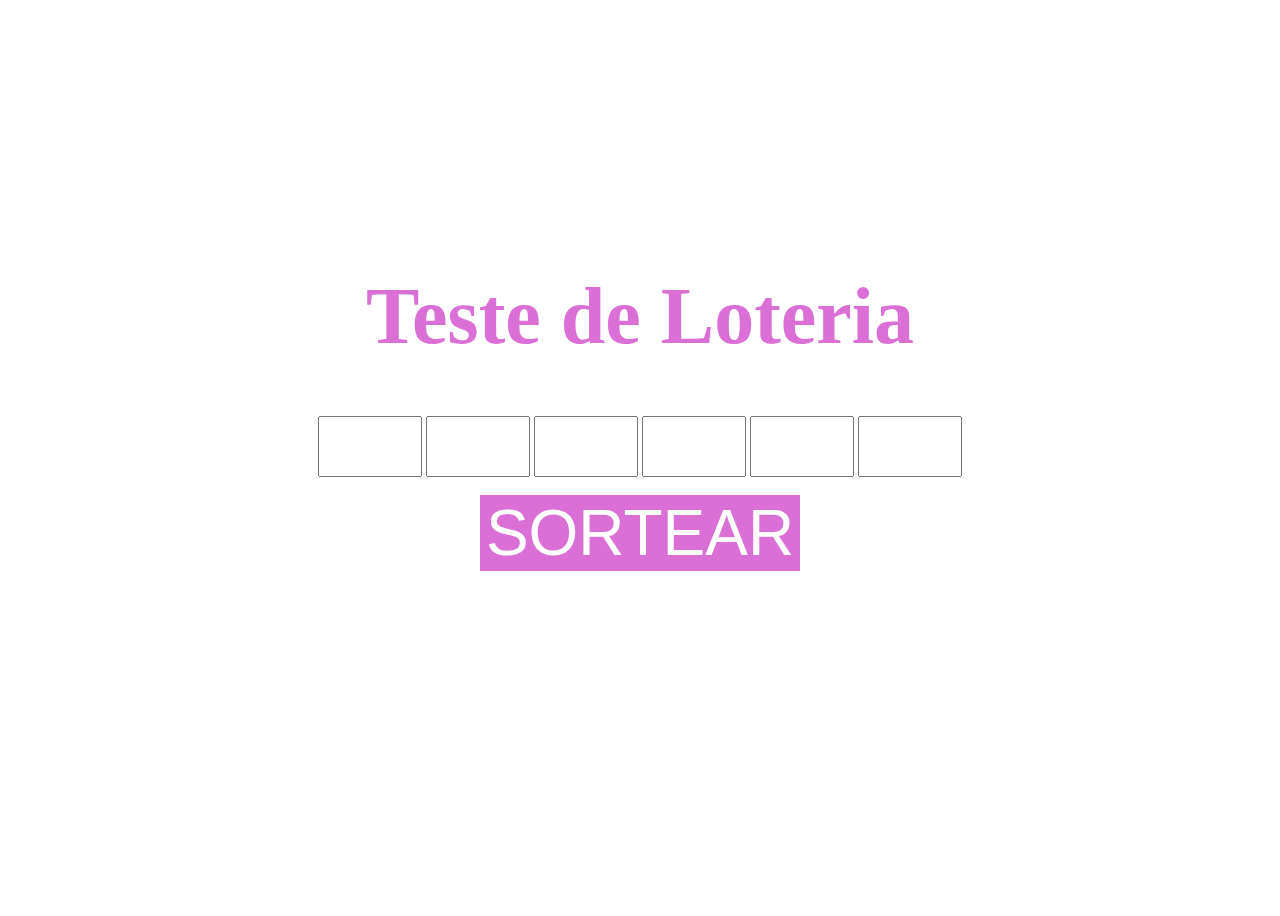
<file: Atividade/index.html>
<!DOCTYPE html>
<html lang="en" dir="ltr">
  <head>
    <meta charset="utf-8">
    <title>Atividade Loteria</title>
    <link rel="stylesheet" href="style.css">
  </head>
  <body onload="sortearNumeros()">
    <div class="container">

       <h1>Teste de Loteria</h1>

       <div class="entradas">
         <input type="number" name="num1" id="num1" onchange="addToList(value,1)">
         <input type="number" name="num2" id="num2" onchange="addToList(value,2)">
         <input type="number" name="num3" id="num3" onchange="addToList(value,3)">
         <input type="number" name="num4" id="num4" onchange="addToList(value,4)">
         <input type="number" name="num5" id="num5" onchange="addToList(value,5)">
         <input type="number" name="num6" id="num6" onchange="addToList(value,6)">
       </div>

       <br>
       <button type="button" name="button" onclick="verificarAcertos()">SORTEAR</button>

       <ul id="NumSort">
       </ul>

      <p id="totalAcertos"></p>

     </div>



      <script type="text/javascript" src="script.js">

      </script>






  </body>
</html>
</file>
<file: Atividade/style.css>
.container{
display: flex;
flex-direction: column;
height: 100vh;
justify-content: center;
align-items: center;
}
.entradas{
flex-direction: column;

}
input{
max-width: 2em;
font-size: 3em;

}
h1{
font-size: 5em;
font-family: fantasy;
color: #DA70D6;
}
button{
font-size: 4em;
background-color: #DA70D6;
border: 0px;
color: white;
elevation: 20px;
}
#NumSort{
list-style: none;
font-size: 3em;
display: flex;
flex-direction: row;
}

.result{
margin-right: 20px;
margin-top: 20px;
}
</file>
